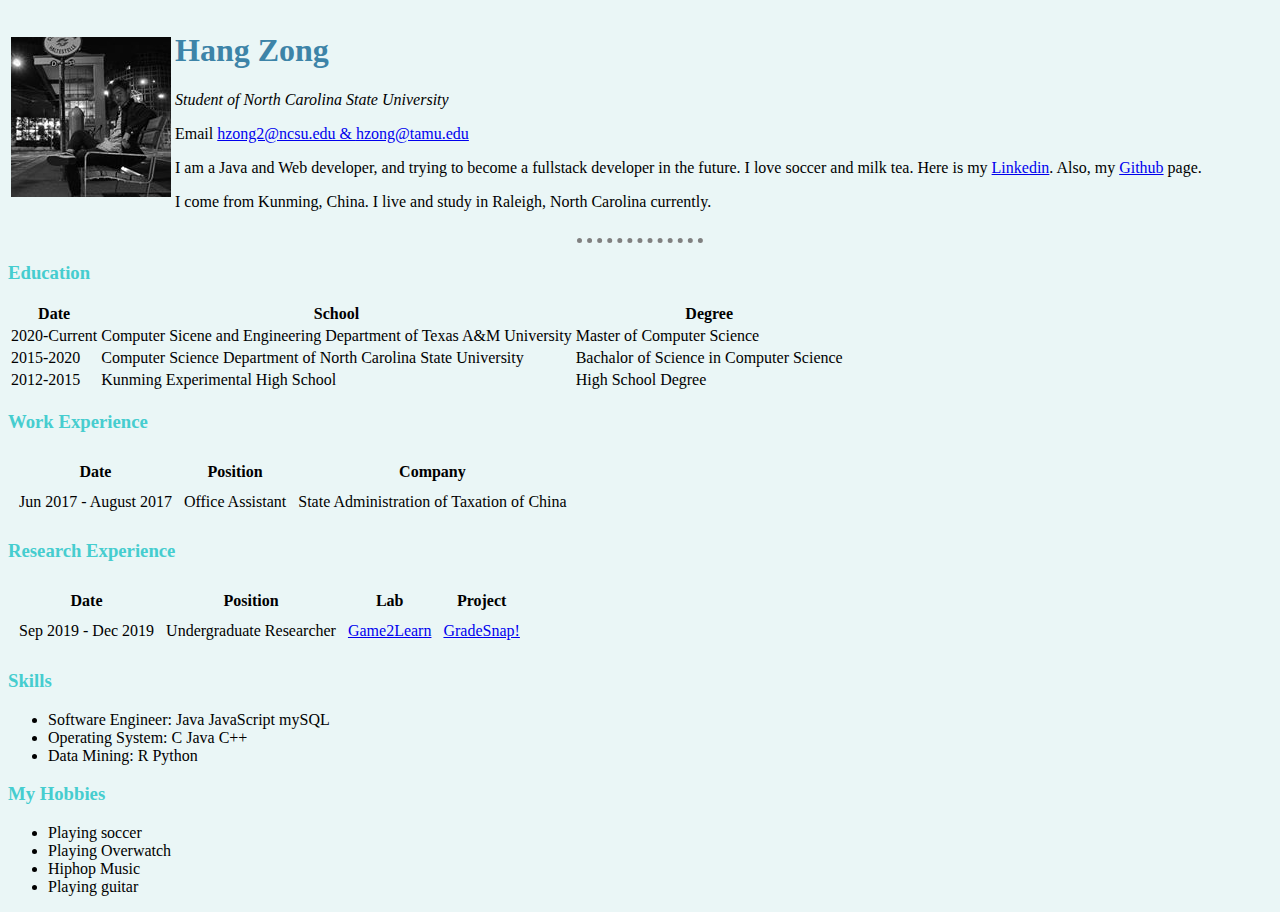
<file: index.html>
<!DOCTYPE html>
<html lang="en" dir="ltr">

<head>
  <meta charset="utf-8">
  <title>Hang Zong's Personal Site</title>
  <link rel="stylesheet" href="css/style.css">
  <link rel="icon" href="faviconH.ico">
</head>

<body>
  <table>
    <tr>
      <td><img src="images/Hang Zong.jpg" alt="Hang Zong's picture"></td>

      <td>
        <h1>Hang Zong</h1>
        <p><em>Student of North Carolina State University</em></p>
        <p>Email <a href="mailto:hzong2@ncsu.edu"> hzong2@ncsu.edu & <a href="mailto:hzong@tamu.edu"> hzong@tamu.edu</a></p>
        <p>I am a Java and Web developer, and trying to become a fullstack developer in the future. 
          I love soccer and milk tea. Here is my <a href="https://www.linkedin.com/in/hang-zong">Linkedin</a>. Also,
          my <a href="https://github.com/hzzong">Github</a> page.</p>
        <p>I come from Kunming, China. I live and study in Raleigh, North Carolina currently.</p>
      </td>
    </tr>

  </table>


  <hr>
  <h3>Education</h3>
  <table cellsapcing="30">
    <thead>
      <th>Date</th>
      <th>School</th>
      <th>Degree</th>
    </thead>
    <tbody>
      <tr>
        <td>2020-Current</td>
        <td>Computer Sicene and Engineering Department of Texas A&M University</td>
        <td>Master of Computer Science</td>
      </tr>
      <tr>
        <td>2015-2020</td>
        <td>Computer Science Department of North Carolina State University</td>
        <td>Bachalor of Science in Computer Science</td>
      </tr>
      <tr>
        <td>2012-2015</td>
        <td>Kunming Experimental High School</td>
        <td>High School Degree</td>
      </tr>
    </tbody>
  </table>

  <h3>Work Experience</h3>
  <table cellspacing="10">
    <thead>
      <th>Date</th>
      <th>Position</th>
      <th>Company</th>
    </thead>
    <body>
      <tr>
        <td>Jun 2017 - August 2017</td>
        <td>Office Assistant</td>
        <td>State Administration of Taxation of China</td>
      </tr>
    </body>
  </table>

  <h3>Research Experience</h3>
  <table cellspacing="10">
    <thead>
      <th>Date</th>
      <th>Position</th>
      <th>Lab</th>
      <th>Project</th>
    </thead>
    <body>
      <tr>
        <td>Sep 2019 - Dec 2019</td>
        <td>Undergraduate Researcher</td>
        <td><a href="http://eliza.csc.ncsu.edu/about.html">Game2Learn</a></a></td>
        <td><a href="https://www.youtube.com/watch?v=USudGgGV2VE">GradeSnap!</a></td>
      </tr>
    </body>
  </table>


  <h3>Skills</h3>
  <ul>
    <tr>
      <li>Software Engineer: Java JavaScript mySQL</li>
      <li>Operating System: C  Java  C++</li>
      <li>Data Mining: R Python</li>
    </tr>
  </ul>

  <h3>My Hobbies</h3>
  <ul>
    <li>Playing soccer</li>
    <li>Playing Overwatch</li>
    <li>Hiphop Music</li>
    <li>Playing guitar</li>
  </ul>

</body>

</html>
</file>
<file: css/style.css>
body {
    background-color: #EAf6F6;
}

h1{
    color: #3d84a8;
}

h3{
    color: #46cdcf;
}

hr {
    border-style: none;
    border-top-style: dotted;
    border-color: gray;
    border-width: 5px;
    width: 10%;
}
</file>
